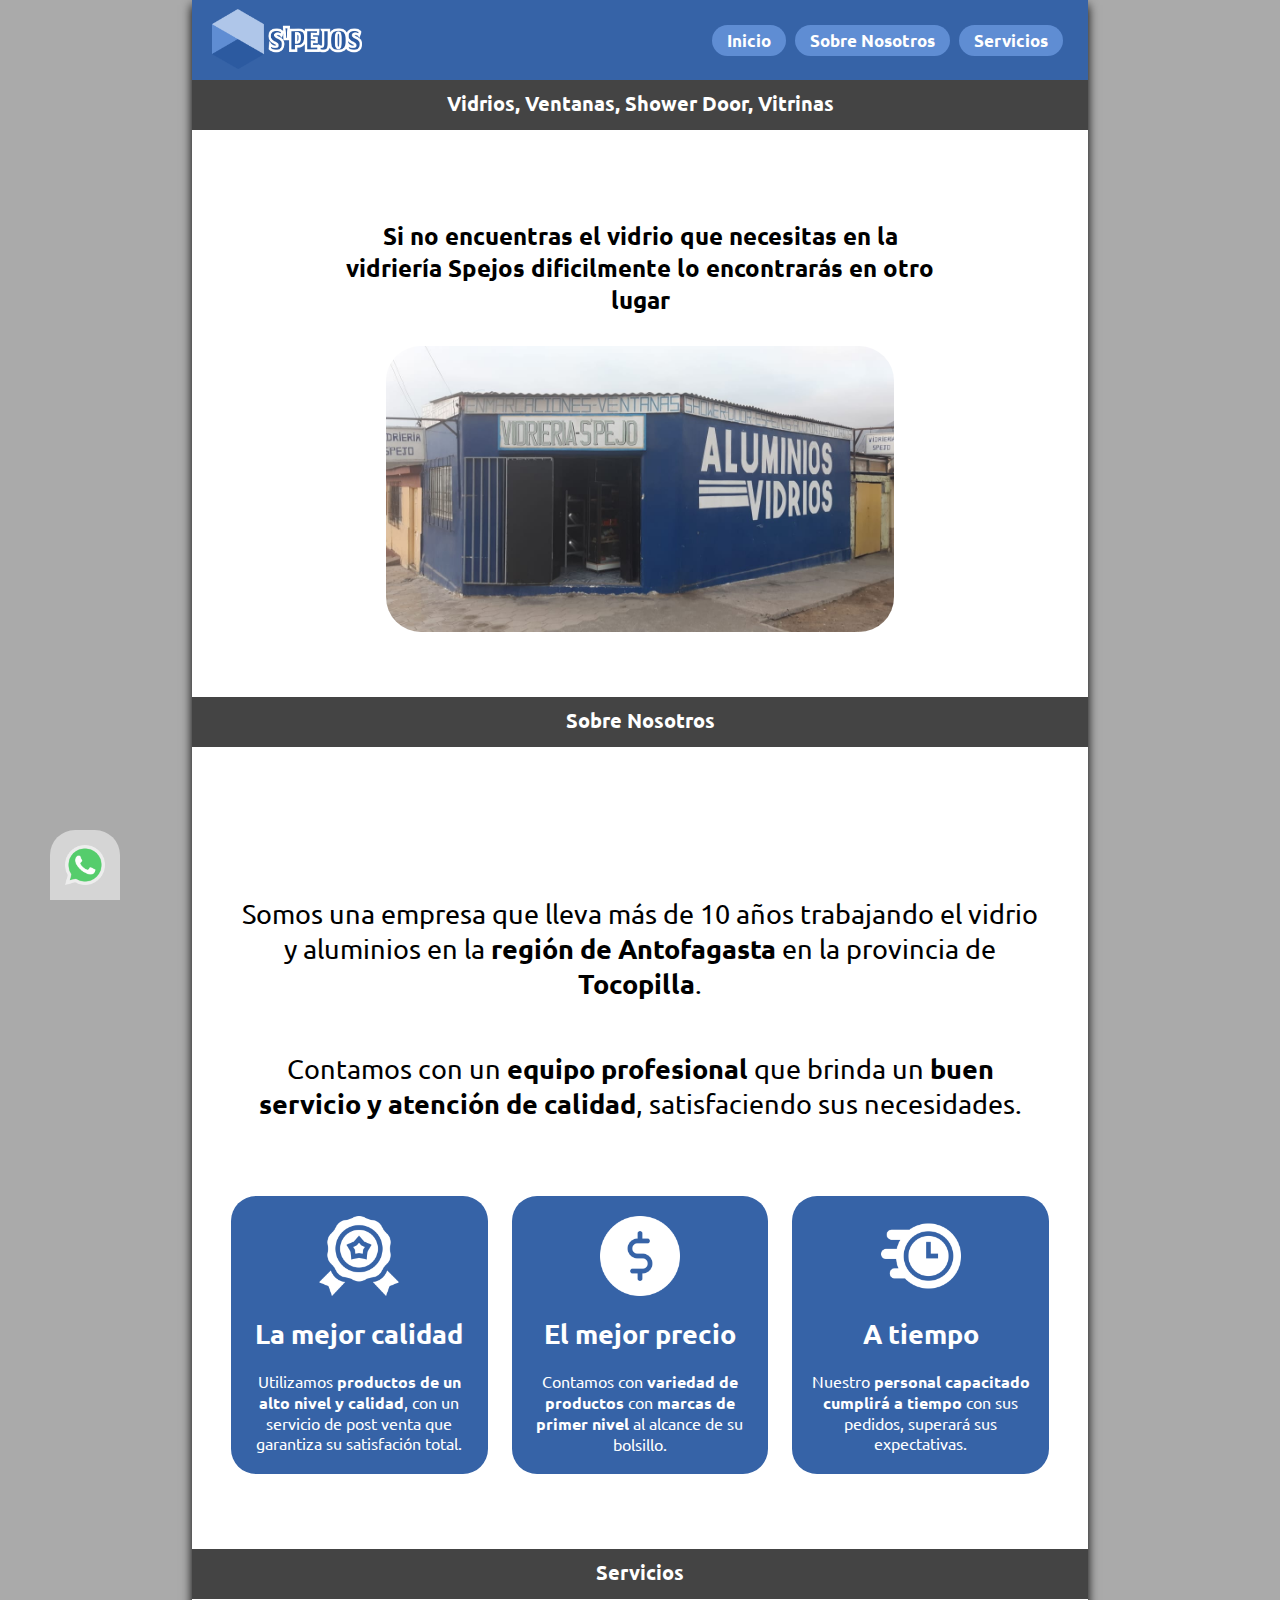
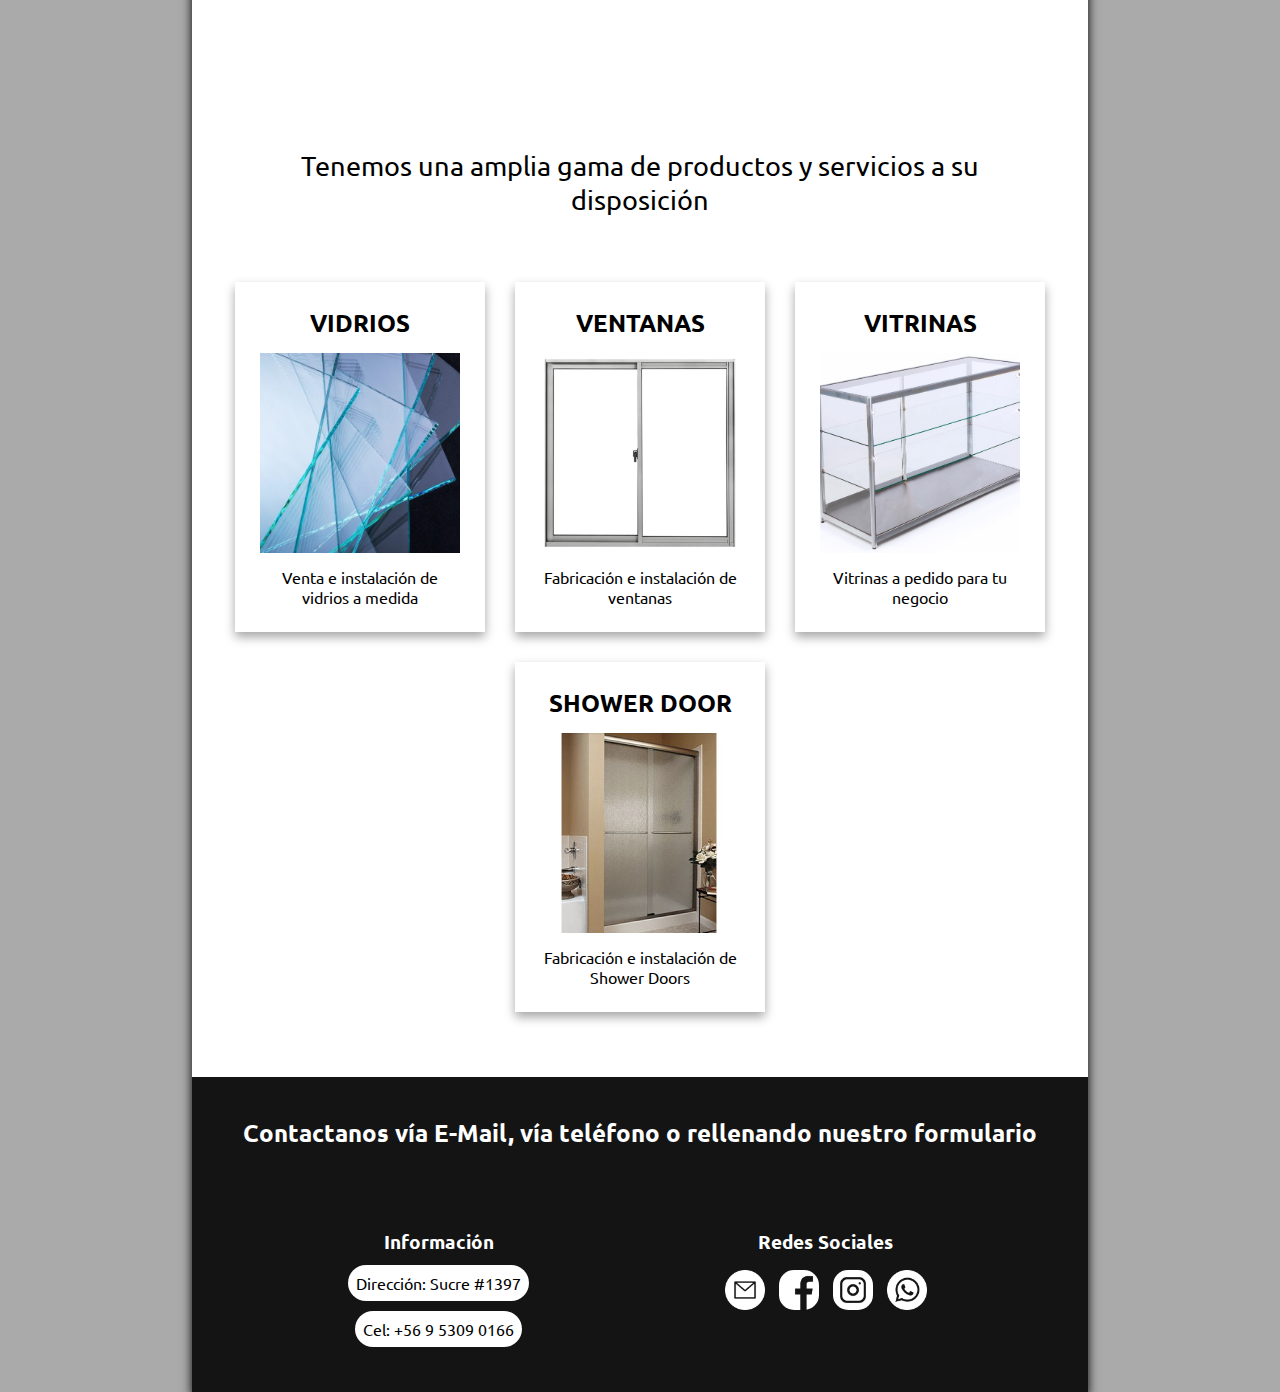
<file: index.html>
<!DOCTYPE html>
<html lang="es">

<head>
    <meta charset="UTF-8">
    <meta http-equiv="X-UA-Compatible" content="IE=edge">
    <meta name="viewport" content="width=device-width, initial-scale=1.0">
    <link rel="preconnect" href="https://fonts.googleapis.com">
    <link rel="preconnect" href="https://fonts.gstatic.com" crossorigin>
    <link href="https://fonts.googleapis.com/css2?family=Ubuntu&display=swap" rel="stylesheet">
    <link rel="stylesheet" href="styles/style.css">
    <link rel="icon" type="image/png" href="img/simpleLogo.png" />
    <link rel="canonical" href="https://spejos.cl/">
    <meta name="robots" content="index, follow">
    <meta name="keywords" content="vidrieria, tocopilla, espejos, ducha, ventanas, vidrio" />
    <title>Vidrieria Spejos Tocopilla - Venta de vidrios</title>
    <meta name="description" content="Somos una empresa que lleva más de 10 años trabajando el vidrio y aluminios en la región de Antofagasta en la provincia de Tocopilla Contamos con un equipo profesional que brinda un buen servicio y atención de calidad, satisfaciendo sus necesidades">
</head>

<body id="inicioID">
    <div class="whatsapp">
        <a href="https://wa.me/+56953090166?text=Hola, vengo de la página https://spejos.cl y tengo una consulta sobre uno de los servicios que están ahí" target="_BLANK">
            <img src="img/icon_whatsapp_color.png" alt="Contactanos por Whatsapp">
        </a>

    </div>
    <div class="navBarFlex">
        <nav>
            <div>
                <a href="index.html#inicioID"><img src="img/logo.png" class="imgLogo" alt="Logo de Espejos Tocopilla"></a>
            </div>
            <div class="navLinks">
                <ul>
                    <li>
                        <a href="#inicioID" class="navBoton">Inicio</a>
                    </li>
                    <li>
                        <a href="#nosotrosID" class="navBoton">Sobre Nosotros</a>
                    </li>
                    <li>
                        <a href="#serviciosID" class="navBoton">Servicios</a>
                    </li>
                </ul>
            </div>
        </nav>
    </div>
    <div class="subNav">
        <h1>Vidrios, Ventanas, Shower Door, Vitrinas</h1>
    </div>
    <section class="info">
        <h2>Si no encuentras el vidrio que necesitas en la vidriería Spejos dificilmente lo encontrarás en otro lugar</h2>
        <img src="img/local.jpeg" class="imgLocal" alt="Local Vidrieria Spejo ubicada en Sucre Tocopilla">
    </section>
    <div>
        <section id="nosotrosID">
            <div class="subNav">
                <h2>Sobre Nosotros</h2>
            </div>
            <div class="nosotros">
                <div class="somos">
                    <p>Somos una empresa que lleva más de 10 años trabajando el vidrio y aluminios en la <strong>región de Antofagasta</strong> en la provincia de <strong>Tocopilla</strong>.</p>
                    <p>Contamos con un <strong>equipo profesional</strong> que brinda un <strong>buen servicio
                        y atención de calidad</strong>, satisfaciendo sus necesidades.</p>
                </div>
                <div class="itemContainer">
                    <div class="item">
                        <img src="img/icon_calidad.png" alt="Calidad" class="iconNosotros">
                        <h3>La mejor calidad</h3>
                        <p>Utilizamos <strong>productos de un alto nivel y calidad</strong>, con un servicio de post venta que garantiza su satisfación total.</p>
                    </div>
                    <div class="item">
                        <img src="img/icon_dinero.png" alt="Economica" class="iconNosotros">
                        <h3>El mejor precio</h3>
                        <p>Contamos con <strong>variedad de productos</strong> con <strong>marcas de primer nivel</strong> al alcance de su bolsillo.</p>
                    </div>
                    <div class="item">
                        <img src="img/icon_tiempo.png" alt="Puntualidad" class="iconNosotros">
                        <h3>A tiempo</h3>
                        <p>Nuestro <strong>personal capacitado cumplirá a tiempo</strong> con sus pedidos, superará sus expectativas.</p>
                    </div>
                </div>
            </div>
        </section>
    </div>
    <section id="serviciosID">
        <div class="subNav">
            <h2>Servicios</h2>
        </div>
        <div class="nosotros">
            <div class="somos">
                <p>Tenemos una amplia gama de productos y servicios a su disposición</p>
            </div>
            <div class="galeriaContainer">
                <div class="itemGaleria">
                    <h2>Vidrios</h2>
                    <img src="img/vidrio.jpg" alt="Vidrio laminado a medida">
                    <p>Venta e instalación de vidrios a medida</p>
                </div>
                <div class="itemGaleria">
                    <h2>Ventanas</h2>
                    <img src="img/ventana.jpg" alt="Ventana de aluminio">
                    <p>Fabricación e instalación de ventanas</p>
                </div>
                <div class="itemGaleria">
                    <h2>Vitrinas</h2>
                    <img src="img/vitrina.jpg" alt="Vitrina de vidrio para negocio">
                    <p>Vitrinas a pedido para tu negocio</p>
                </div>
                <div class="itemGaleria">
                    <h2>Shower Door</h2>
                    <img src="img/shower.jpg" alt="Shower Door">
                    <p>Fabricación e instalación de Shower Doors</p>
                </div>

            </div>

        </div>
    </section>
    <footer class="footerMain">
        <div>
            <h2>Contactanos vía E-Mail, vía teléfono o rellenando nuestro formulario</h2>
            <div class="footerBlocks">
                <div class="footerInfo">
                    <h3>Información</h3>
                    <a href="https://goo.gl/maps/AvSjesF9jAnzDxpT7" target="_BLANK" class="footerDireccion">Dirección: Sucre #1397</a>
                    <a href="tel:+56953090166" class="footerDireccion">Cel: +56 9 5309 0166</a>
                </div>
                <div class="footerSocial">
                    <h3>Redes Sociales</h3>
                    <a href="mailto:info@spejos.cl" target="_BLANK"><img src="img/icon_mail.png" class="socialIcon" alt="Icono de Mail"></a>
                    <a href="https://www.facebook.com/SpejosChile" target="_BLANK"><img src="img/icon_facebook.png" class="socialIcon" alt="Icono de Mail"></a>
                    <a href="https://www.instagram.com/spejos_chile/" target="_BLANK"><img src="img/icon_instagram.png" class="socialIcon" alt="Icono de Mail"></a>
                    <a href="https://wa.me/+56953090166?text=Hola, vengo de la página https://spejos.cl y tengo una consulta sobre uno de los servicios que están ahí" target="_BLANK"><img src="img/icon_whatsapp.png" class="socialIcon" alt="Icono de Mail"></a>
                </div>
            </div>
        </div>
    </footer>
</body>

</html>
</file>
<file: styles/style.css>
* {
        font-family: 'Ubuntu', sans-serif;
        margin: 0;
        padding: 0;
        text-decoration: none;
        list-style: none;
        box-sizing: border-box;
    }
    
    html {
        width: 100%;
        box-sizing: border-box;
        scroll-behavior: smooth;
        overflow-anchor: none;
    }
    /* VARIABLES */
    
     :root {
        --main-color-navbg: #3663a7;
        --main-color-sub: #aaaaaa;
        --main-color-footer: #141414;
        --main-color-btn: #5F8DD3;
        --main-color-btnhover: #AFC6E9;
    }
    
    body {
        background-color: var(--main-color-sub);
        width: 70%;
        margin: auto;
        padding: 0;
        box-shadow: 0px 5px 10px black;
    }
    /* NAV */
    
    .navBarFlex {
        position: sticky;
        top: 0px;
        z-index: 50;
    }
    
    .navBarFlex nav {
        background: var(--main-color-navbg);
        display: inline-flex;
        flex-flow: row wrap;
        padding: 5px 20px 5px 20px;
        justify-content: space-between;
        align-items: center;
        width: 100%;
        height: 80px;
    }
    
    .navLinks ul li {
        display: inline-flex;
        margin-right: 5px;
        text-align: center;
        align-content: center;
        justify-content: center;
    }
    
    .navBoton {
        color: white;
        font-weight: bold;
        background: var(--main-color-btn);
        padding: 5px 15px 5px 15px;
        border-radius: 25px;
        transition: transform 0.3s;
        font-size: 13pt;
    }
    
    .navBoton:hover {
        transform: scale(110%);
        background: var(--main-color-btnhover);
    }
    
    .imgLogo {
        height: 60px;
        transition: transform 0.3s;
    }
    
    .imgLogo:hover {
        transform: scale(105%);
    }
    /* AQUI EMPIEZA SECTION */
    
    .info {
        background-color: white;
        display: flex;
        flex-flow: column wrap;
        justify-content: space-evenly;
        align-items: center;
        margin: 1 auto;
        width: 100%;
        padding-top: 50px;
        padding-bottom: 50px;
    }
    
    .info h2 {
        text-align: center;
        padding: 15px;
        width: 70%;
        margin-top: 25px;
    }
    
    .imgLocal {
        width: 60%;
        border-radius: 50px;
        padding: 15px;
        transition: transform 0.3s;
    }
    
    .imgLocal:hover {
        transform: scale(110%);
    }
    /* SOBRE NOSOTROS */
    
    .nosotros {
        background-color: white;
        display: flex;
        flex-flow: column wrap;
        justify-content: center;
        margin: 1 auto;
        padding-top: 100px;
        padding-bottom: 50px;
        width: 100%;
        height: fit-content;
    }
    
    .itemContainer {
        margin: 20px;
        display: flex;
        flex-flow: row wrap;
        justify-content: space-evenly;
        align-items: stretch;
    }
    
    .item {
        margin: 5px;
        width: 30%;
        padding: 10px;
        background-color: var(--main-color-navbg);
        border-radius: 25px;
        color: white;
        display: flex;
        text-align: center;
        flex-flow: column wrap;
        align-items: center;
        transition: transform 0.3s, background-color 0.3s;
    }
    
    .item:hover {
        transform: scale(105%);
        background-color: var(--main-color-btn);
    }
    
    .item h3 {
        margin: 10px 0px 10px 0px;
        font-size: 20pt;
    }
    
    .item p {
        text-align: center;
        margin: 10px 0px 10px 0px;
    }
    
    .iconNosotros {
        width: 80px;
        margin: 10px;
    }
    
    .somos p {
        justify-content: center;
        align-content: center;
        text-align: center;
        margin: 50px;
        font-size: 20pt;
    }
    /* SERVICIOS */
    
    .galeriaContainer {
        display: flex;
        flex-flow: row wrap;
        justify-content: center;
        align-content: center;
    }
    
    .itemGaleria {
        display: flex;
        flex-flow: column nowrap;
        text-align: center;
        justify-content: center;
        align-content: center;
        padding: 25px;
        margin: 15px;
        box-shadow: 0px 5px 10px rgba(0, 0, 0, 0.356);
        width: 250px;
        height: 350px;
        transition: transform 0.3s;
    }
    
    .itemGaleria:hover {
        transform: translateY(-10px);
    }
    
    .itemGaleria h2 {
        text-transform: uppercase;
        font-size: 18pt;
    }
    
    .itemGaleria p {
        text-align: center;
        justify-content: center;
        align-content: center;
    }
    
    .itemGaleria>img {
        width: 200px;
        height: 200px;
        object-fit: cover;
        margin: auto;
    }
    /* FOOTER */
    
    .footerMain {
        background: var(--main-color-footer);
        color: white;
        display: flex;
        flex-flow: column wrap;
        width: 100%;
    }
    
    .footerMain div {
        text-align: center;
        margin: auto;
        padding: 15px;
        margin-top: 25px;
    }
    
    .footerMain div h2 {
        text-align: center;
        margin: auto;
        padding-left: 5px;
        padding-right: 5px;
    }
    
    .footerBlocks {
        display: flex;
        flex-flow: row wrap;
    }
    /* FOOTER INFO */
    
    .footerInfo {
        display: flex;
        flex-flow: column wrap;
        align-items: center;
        justify-items: flex-start;
    }
    
    .footerDireccion {
        color: black;
        background-color: white;
        padding: 8px;
        width: fit-content;
        transition: transform 0.3s;
        border-radius: 20px;
        margin-top: 10px;
    }
    
    .footerDireccion:hover {
        transform: scale(110%);
    }
    /* FOOTER SOCIAL */
    
    .footerSocial {
        display: flexbox;
        flex-flow: row wrap;
        justify-items: center;
        align-items: center;
    }
    
    .socialIcon {
        margin-top: 10px;
        height: 50px;
        transition: transform 0.3s;
        padding: 5px;
        border-radius: 20px;
    }
    
    .socialIcon:hover {
        transform: scale(110%);
        background: var(--main-color-sub);
    }
    
    @media only screen and (max-width:3000px) and (min-width:800px) {
        /* BOTON WHATSAPP */
        .whatsapp {
            position: fixed;
            bottom: 0px;
            left: 50px;
            z-index: 10;
            padding: 15px;
            transition: transform 0.3s, padding 0.3s;
            border-radius: 25px 25px 0px 0px;
            background-color: rgba(255, 255, 255, 0.5);
        }
        .whatsapp a {
            display: flex;
            flex-flow: row nowrap;
            align-items: center;
        }
        .whatsapp:hover {
            transform: scale(110%);
            padding-bottom: 30px;
        }
        .whatsapp>a>img {
            height: 40px;
        }
        .subNav {
            background: #444444;
            color: white;
            padding: 10px;
            font-weight: lighter;
            width: 100%;
            margin: auto;
            position: sticky;
            top: 80px;
            height: 50px;
            z-index: 40;
        }
        .subNav h1 {
            text-align: center;
            font-size: 15pt;
        }
        .subNav h2 {
            text-align: center;
            font-size: 15pt;
        }
    }
    
    @media screen and (max-width: 800px) {
        .navBarFlex nav {
            background: var(--main-color-navbg);
            display: inline-flex;
            flex-flow: row wrap;
            padding: 5px 20px 5px 20px;
            justify-content: space-evenly;
            align-items: center;
            width: 100%;
            height: 100px;
        }
        .imgLogo {
            height: 40px;
        }
        .itemContainer {
            margin: 20px;
            display: flex;
            flex-flow: column wrap;
            align-content: center;
            justify-content: center;
        }
        .item {
            margin: 5px;
            width: 80%;
            padding: 10px;
            background-color: var(--main-color-navbg);
            border-radius: 25px;
            color: white;
            display: flex;
            text-align: center;
            flex-flow: column wrap;
            align-items: center;
            transition: transform 0.3s, background-color 0.3s;
        }
        .imgLocal {
            width: 80%;
            border-radius: 50px;
            padding: 15px;
        }
        body {
            background-color: var(--main-color-sub);
            width: 100%;
            margin: auto;
            padding: 0;
            box-shadow: 0px 5px 10px black;
        }
        /* BOTON WHATSAPP */
        .whatsapp {
            position: fixed;
            bottom: 25px;
            left: 0px;
            z-index: 10;
            padding: 15px;
            transition: transform 0.3s, padding 0.3s;
            border-radius: 0px 25px 25px 0px;
            background-color: rgba(0, 0, 0, 0.5);
        }
        .whatsapp a {
            display: flex;
            flex-flow: row nowrap;
            align-items: center;
        }
        .whatsapp:hover {
            padding-left: 25px;
        }
        .whatsapp>a>img {
            height: 40px;
        }
        .subNav {
            background: #444444;
            color: white;
            padding: 10px;
            font-weight: lighter;
            width: 100%;
            margin: auto;
            position: sticky;
            top: 100px;
            height: 50px;
            z-index: 40;
        }
        .subNav h1 {
            text-align: center;
            font-size: 12pt;
        }
        .subNav h2 {
            text-align: center;
            font-size: 15pt;
        }
    }
    
    @media screen and (max-width: 400px) {
        .navLinks>ul>:first-child {
            display: none;
        }
    }
</file>
